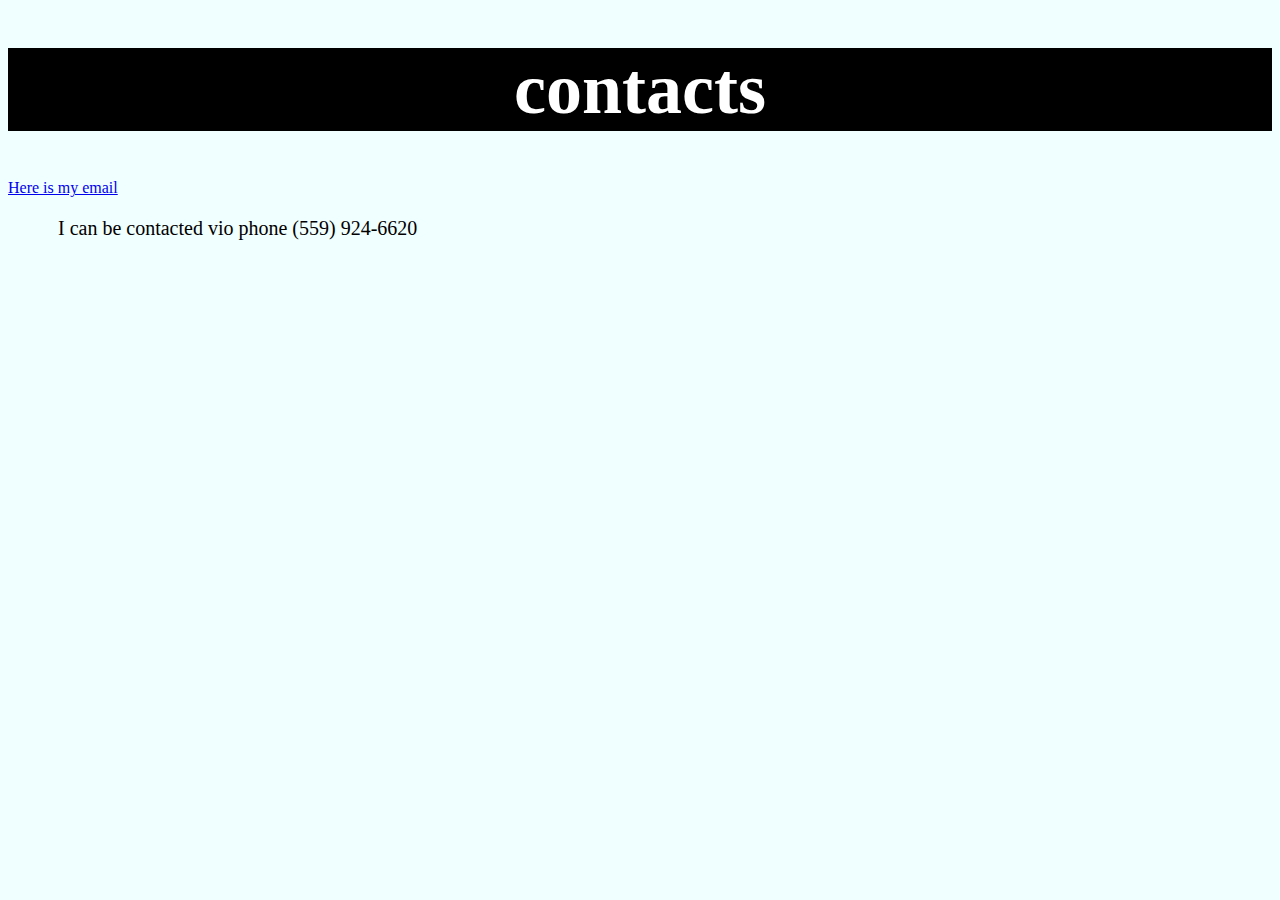
<file: contact.html>
<!DOCTYPE html>
<html lang="en">
<head>
    <meta charset="UTF-8">
    <meta http-equiv="X-UA-Compatible" content="IE=edge">
    <meta name="viewport" content="width=device-width, initial-scale=1.0">
    <title>contact</title>
<link rel="stylesheet" href="main.css">
</head>
<body>
    <h1>contacts</h1>
    <a href = "mailto: treyfootball60@gmail.com"> Here is my email</a>
    <p>I can be contacted vio phone (559) 924-6620</p>
   
</body>
</html>
</file>
<file: main.css>
h1 
{font-size: 72px;text-align: center;background-color: black;color: white;}

img
{ height: 150px;}
h2{font-size: 32px;text-align: center;}

h3{font-size: 32px;text-align: center;}

p{font-size: 20px;text-indent: 50px;}

body{background-color: azure;}

li{font-size: 20px;}

footer{text-align: right;}

nav{text-align: center;font-size: larger;}

footer{text-align: center;}
</file>
